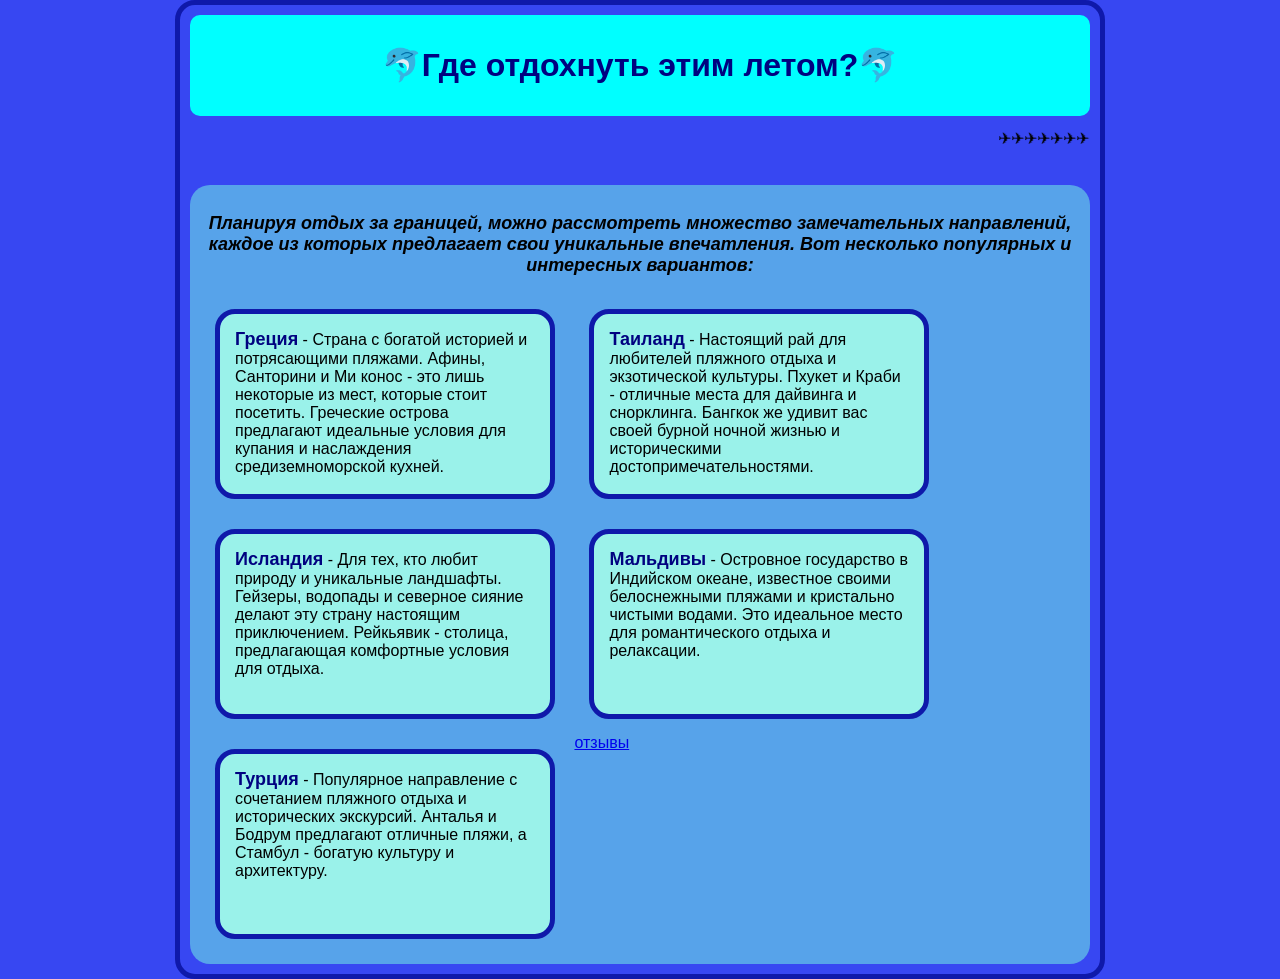
<file: index.html>
<!DOCTYPE html>
<html lang="en">
<head>
    <meta charset="UTF-8">
    <title>Отдых</title>
    <link rel="stylesheet" href="main.css">
</head>
<body>
    <div class="zagolovok">
        <h1>🐬Где отдохнуть этим летом?🐬</h1>
    </div>

    <marquee style="padding: 13px">✈✈✈✈✈✈✈✈✈✈✈✈✈✈✈✈✈✈✈✈✈✈✈✈✈✈✈✈✈✈✈✈✈✈✈✈✈✈✈✈✈✈</marquee>
    <div class="content">
        <p><i>Планируя отдых за границей, можно рассмотреть множество замечательных направлений,
            каждое из которых предлагает свои уникальные впечатления.
            Вот несколько популярных и интересных вариантов:</i></p>

        <div class="position">
        <b>Греция</b> - Страна с богатой историей и потрясающими пляжами.
            Афины, Санторини и Ми конос - это лишь некоторые из мест, которые стоит посетить.
            Греческие острова предлагают идеальные условия для купания и
            наслаждения средиземноморской кухней.
        </div>
        <div class="position">
        <b>Таиланд</b> - Настоящий рай для любителей пляжного отдыха и экзотической культуры.
            Пхукет и Краби - отличные места для дайвинга и снорклинга.
            Бангкок же удивит вас своей бурной ночной жизнью и историческими
            достопримечательностями.
        </div>
        <div class="position">
        <b>Исландия</b> - Для тех, кто любит природу и уникальные ландшафты.
            Гейзеры, водопады и северное сияние делают эту страну настоящим приключением.
            Рейкьявик - столица, предлагающая комфортные условия для отдыха.
        </div>
        <div class="position">
        <b>Мальдивы</b> - Островное государство в Индийском океане,
            известное своими белоснежными пляжами и кристально чистыми водами.
            Это идеальное место для романтического отдыха и релаксации.
        </div>
        <div class="position">
        <b>Турция</b> - Популярное направление с сочетанием пляжного отдыха и исторических экскурсий.
            Анталья и Бодрум предлагают отличные пляжи,
            а Стамбул - богатую культуру и архитектуру.
        </div>
    <a href="otzv.html">отзывы</a>
    </div>
</body>
</html>
</file>
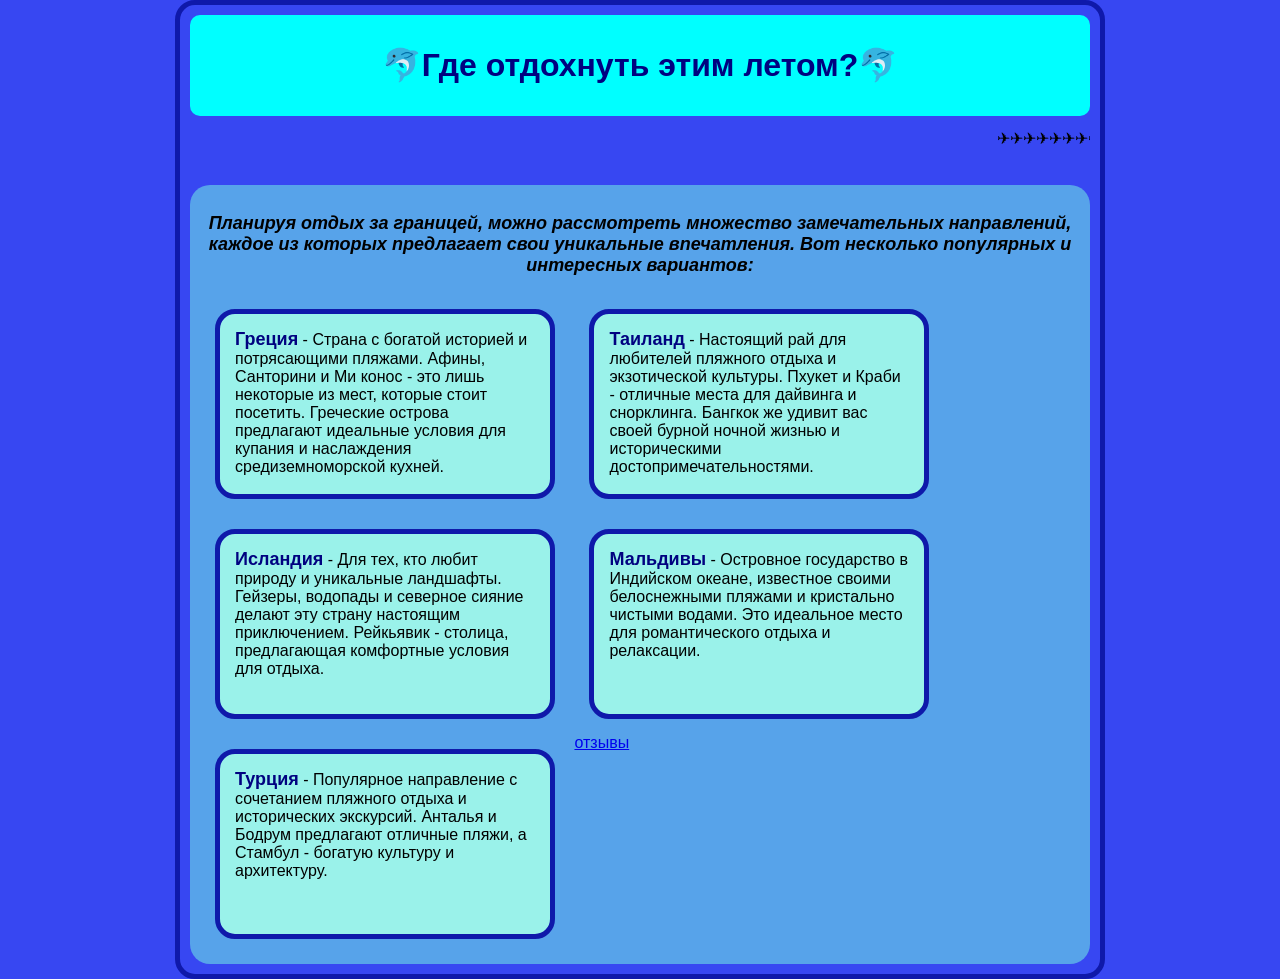
<file: main.html>
<!DOCTYPE html>
<html lang="en">
<head>
    <meta charset="UTF-8">
    <title>Отдых</title>
    <link rel="stylesheet" href="main.css">
</head>
<body>
    <div class="zagolovok">
        <h1>🐬Где отдохнуть этим летом?🐬</h1>
    </div>

    <marquee style="padding: 13px">✈✈✈✈✈✈✈✈✈✈✈✈✈✈✈✈✈✈✈✈✈✈✈✈✈✈✈✈✈✈✈✈✈✈✈✈✈✈✈✈✈✈</marquee>
    <div class="content">
        <p><i>Планируя отдых за границей, можно рассмотреть множество замечательных направлений,
            каждое из которых предлагает свои уникальные впечатления.
            Вот несколько популярных и интересных вариантов:</i></p>

        <div class="position">
        <b>Греция</b> - Страна с богатой историей и потрясающими пляжами.
            Афины, Санторини и Ми конос - это лишь некоторые из мест, которые стоит посетить.
            Греческие острова предлагают идеальные условия для купания и
            наслаждения средиземноморской кухней.
        </div>
        <div class="position">
        <b>Таиланд</b> - Настоящий рай для любителей пляжного отдыха и экзотической культуры.
            Пхукет и Краби - отличные места для дайвинга и снорклинга.
            Бангкок же удивит вас своей бурной ночной жизнью и историческими
            достопримечательностями.
        </div>
        <div class="position">
        <b>Исландия</b> - Для тех, кто любит природу и уникальные ландшафты.
            Гейзеры, водопады и северное сияние делают эту страну настоящим приключением.
            Рейкьявик - столица, предлагающая комфортные условия для отдыха.
        </div>
        <div class="position">
        <b>Мальдивы</b> - Островное государство в Индийском океане,
            известное своими белоснежными пляжами и кристально чистыми водами.
            Это идеальное место для романтического отдыха и релаксации.
        </div>
        <div class="position">
        <b>Турция</b> - Популярное направление с сочетанием пляжного отдыха и исторических экскурсий.
            Анталья и Бодрум предлагают отличные пляжи,
            а Стамбул - богатую культуру и архитектуру.
        </div>
    <a href="otzv.html">отзывы</a>
    </div>
</body>
</html>
</file>
<file: main.css>
b {
    color: #000280;
    font-size: 18px;
}

p {
    font-weight: 900;
    font-size: 18px;
    text-align: center;
}

.zagolovok {
    color: #000280;
    background-color: aqua;
    padding: 10px;
    border: 1px;
    border-radius: 10px;
    text-align: center;
}

body {
    width: 900px;
    border: 5px solid rgb(15, 25, 170);
    border-radius: 20px;
    margin: auto;
    background-color: rgb(55, 71, 242);
    padding: 10px;
    font-family: Arial, Helvetica, sans-serif;
}

.content {
    background-color: rgb(87, 163, 234);
    padding: 10px;
    margin-top: 20px;
    border-radius: 20px;
}

.position {
    
    border: 5px solid rgb(15, 25, 170);
    border-radius: 20px;
    background-color: rgb(154, 242, 234);
    margin: 15px;
    width: 300px;
    height: 150px;
    display: inline-block;
    padding: 15px;
    vertical-align: top;
}

img {
    width: 200px;
    border: 5px solid #32F0D5;
    border-radius: 10px
}
</file>
